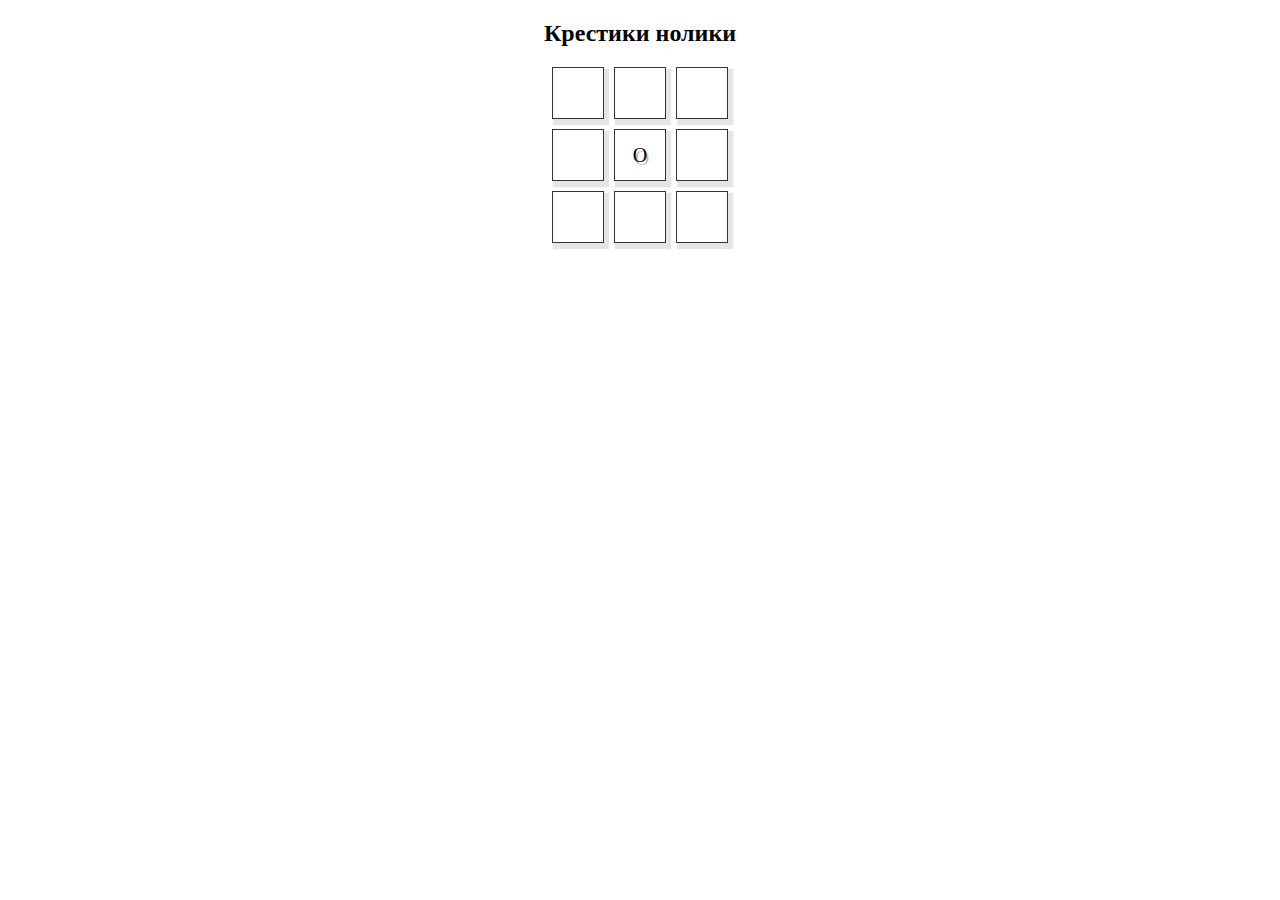
<file: game/krestynuli/index.html>
<!DOCTYPE html>
<html lang="ru">
<head>
    <title>Крестики нолики</title>
	<link rel="stylesheet" href="css.css" />
    <meta charset="utf-8">
</head>
<body>
	<script src="js.js"></script>
	<h2>Крестики нолики</h2>
	<div id="game">
		<div class="table">
			<table cellpadding="0" cellspacing="0">
				<tr>
					<td>
						<div class="inner"></div>
					</td>
					<td>
						<div class="inner"></div>
					</td>
					<td>
						<div class="inner"></div>
					</td>
				</tr>
				<tr>
					<td>
						<div class="inner"></div>
					</td>
					<td>
						<div class="inner"></div>
					</td>
					<td>
						<div class="inner"></div>
					</td>
				</tr>
				<tr>
					<td>
						<div class="inner"></div>
					</td>
					<td>
						<div class="inner"></div>
					</td>
					<td>
						<div class="inner"></div>
					</td>
				</tr>
			</table>
			<div class="winning"></div>
		</div>
		<div id="win_block">
			<span class="winner"></span>
			<span class="again">Играть еще!</span>
		</div>
	</div>
</file>
<file: game/krestynuli/css.css>
h2 {
    text-align: center;
}

.inner {
    width: 50px;
    height: 50px;
    font-size: 20px;
    line-height: 50px;
    text-align: center;
    text-transform: uppercase;
    border: 1px solid #333;
    margin: 5px;
    cursor: pointer;
    box-shadow: 3px 4px 1px 2px rgba(1,1,1, 0.1);
    text-shadow: 2px 3px 1px rgba(1,1,1, 0.3);
    user-select: none;
}

table {
    /*margin: 0 auto;*/
}

#win_block {
    display: none;
    text-align: center;
    padding-top: 20px;
    font-size: 20px;
}

    #win_block .again {
        font-weight: bold;
        cursor: pointer;
        color: #369;
        border-bottom: 1px solid #369;
    }

        #win_block .again:hover {
            border-color: transparent;
        }


#game {
    position: relative;
}

    #game .table {
        /*border: 1px solid red;*/
        display: table;
        margin: 0 auto;
        position: relative;
    }

        #game .table .winning {
            display: none;
            width: 100%;
            height: 100%;
            background: rgba(0,200,0, 0.5);
            position: absolute;
            top: 0;
            left: 0;
        }

    #game table tr:first-child div {
        margin-top: 0;
    }

    #game table tr:last-child div {
        margin-bottom: 0;
    }

    #game table tr td:first-child div {
        margin-left: 0;
    }

    #game table tr td:last-child div {
        margin-right: 0;
    }
</file>
